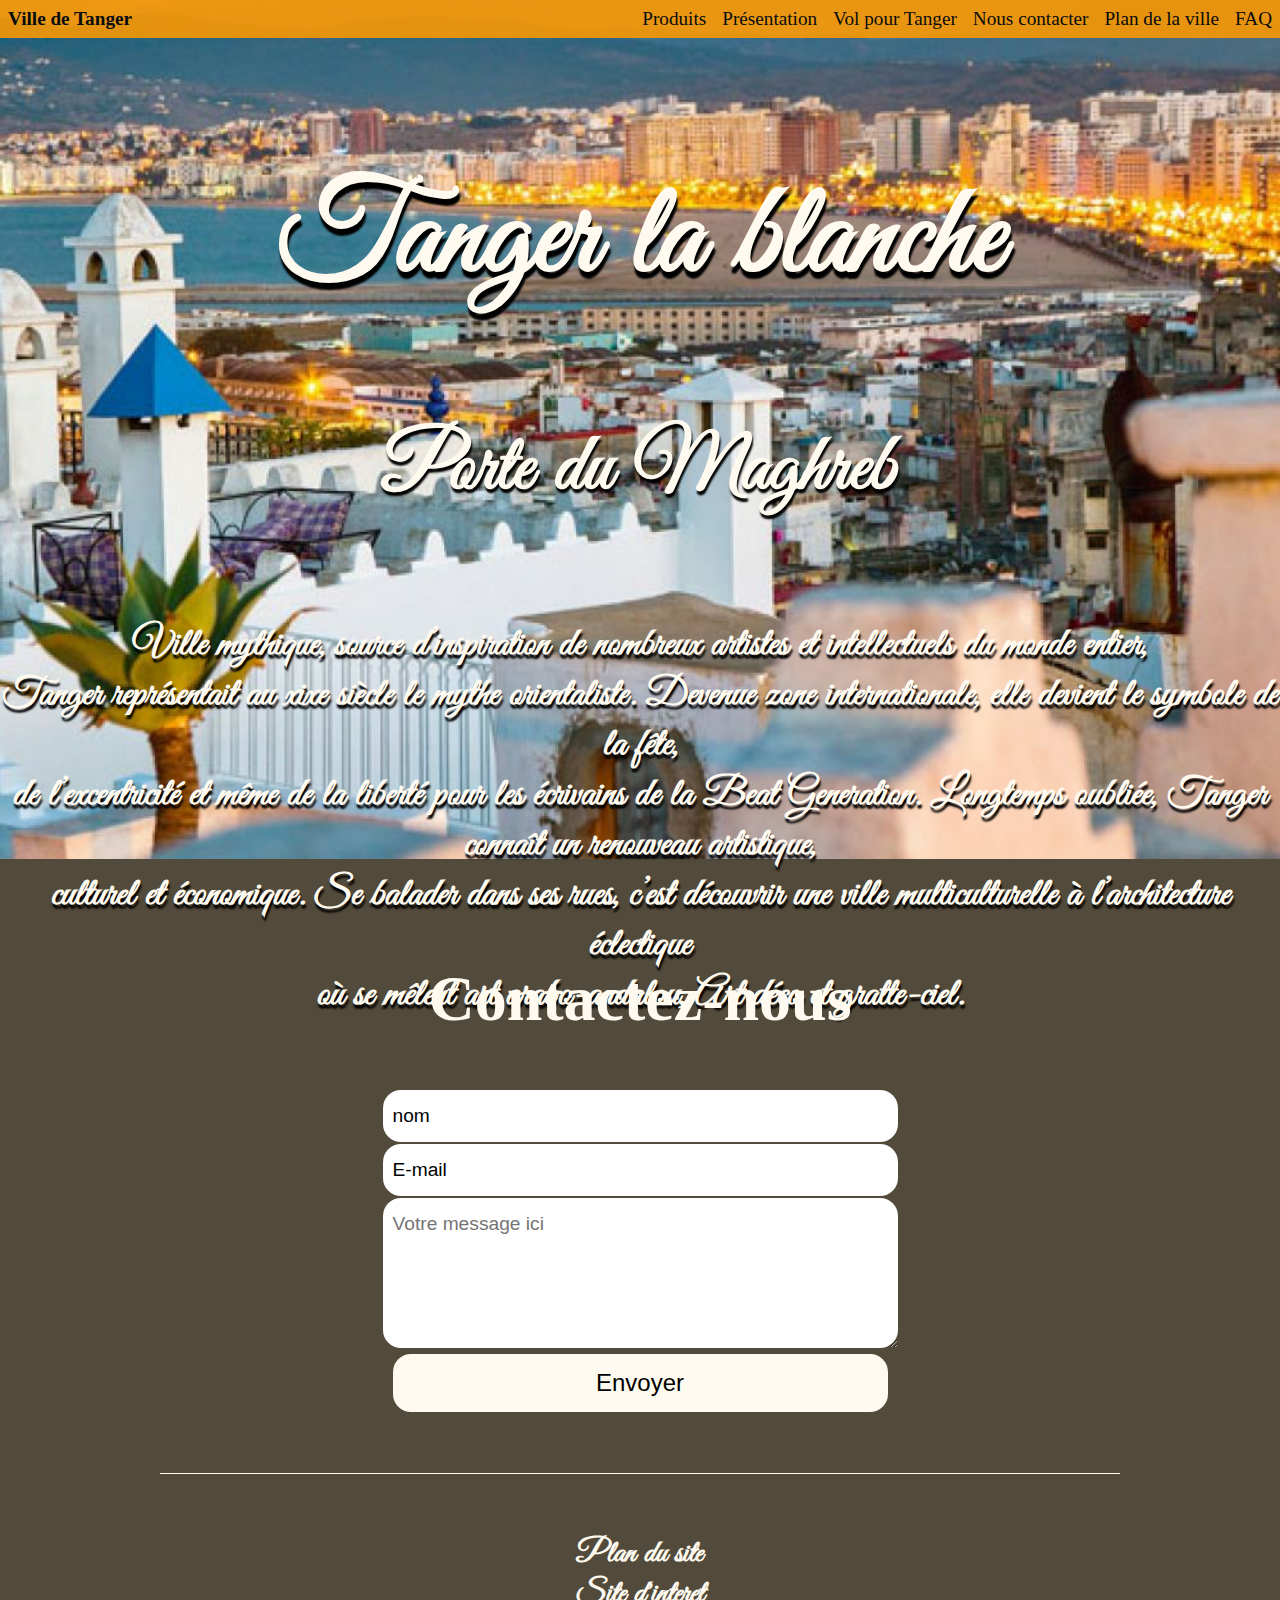
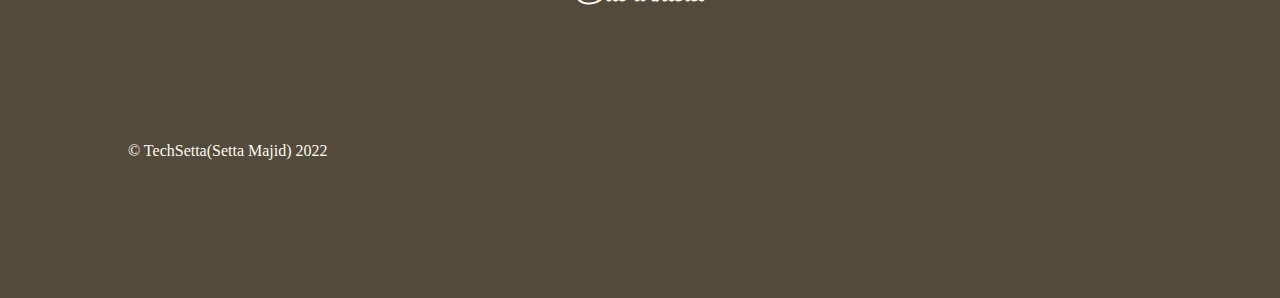
<file: index.html>
<!DOCTYPE html>
<html lang="fr">
<head>

	<meta charset="utf-8">
	<meta name="viewport" content="width=device-width, initial-scale=1">
	<link rel="stylesheet" type="text/css" href="projet.css">
	<title>Voyage à Tanger</title>
</head>
<body>
	<header>
		<nav>
			<ul>
				<li><a href="faq.html">FAQ</a></li>
				<li><a href="plan.html">Plan de la ville</a></li>
				<li ><a href="#contact">Nous contacter</a></li>
				<li id="logo"><a href="Accueil.html">Ville de Tanger</a></li>
				<li ><a href="https://flights.royalairmaroc.com/fr-be/vols-pour-tanger">Vol pour Tanger</a></li>
				<li ><a href="présentation.html">Présentation</a></li>
				<li ><a href="produits.html">Produits</a></li>
			</ul>
		</nav>
		<div id="photo-tanger">
			<h1>Tanger la blanche</h1>
			<div id="premier trait"></div>
			<h3>Porte du Maghreb</h3>
			<div id="texteprincipal"><strong><p>Ville mythique, source d’inspiration de nombreux artistes et intellectuels du monde entier,<br>
			 Tanger représentait au xixe siècle le mythe orientaliste. Devenue zone internationale, elle devient le symbole de la fête,<br>
			  de l’excentricité et même de la liberté pour les écrivains de la Beat Generation. Longtemps oubliée, Tanger connaît un renouveau artistique,<br>
			   culturel et économique. Se balader dans ses rues, c’est découvrir une ville multiculturelle à l’architecture éclectique<br>
			    où se mêlent art arabo-andalou, Art déco et gratte-ciel.</p></strong></div>
		</div>




	</header>
	
	<footer>
		<h2 id="contact">Contactez-nous</h2>
		<form>
			<input type="Text" value="nom">
			<input type="Text" value="E-mail">
			<textarea placeholder="Votre message ici"></textarea>
			<button>Envoyer</button>
		</form>
		<div id="deuxiemeTrait"></div>
		<div><strong><a id="plandusite" href="plandusite.html">Plan du site</a></strong></div>
		<div><strong><a id="plandusite" href="siteintert.html">Site d'interet</a></strong></div>
		<div id="copyrightIcons">
			<div id="copyright">
				<span>© TechSetta(Setta Majid) 2022</span>
			</div>
		</div>

	</footer>

</body>
</html>
</file>
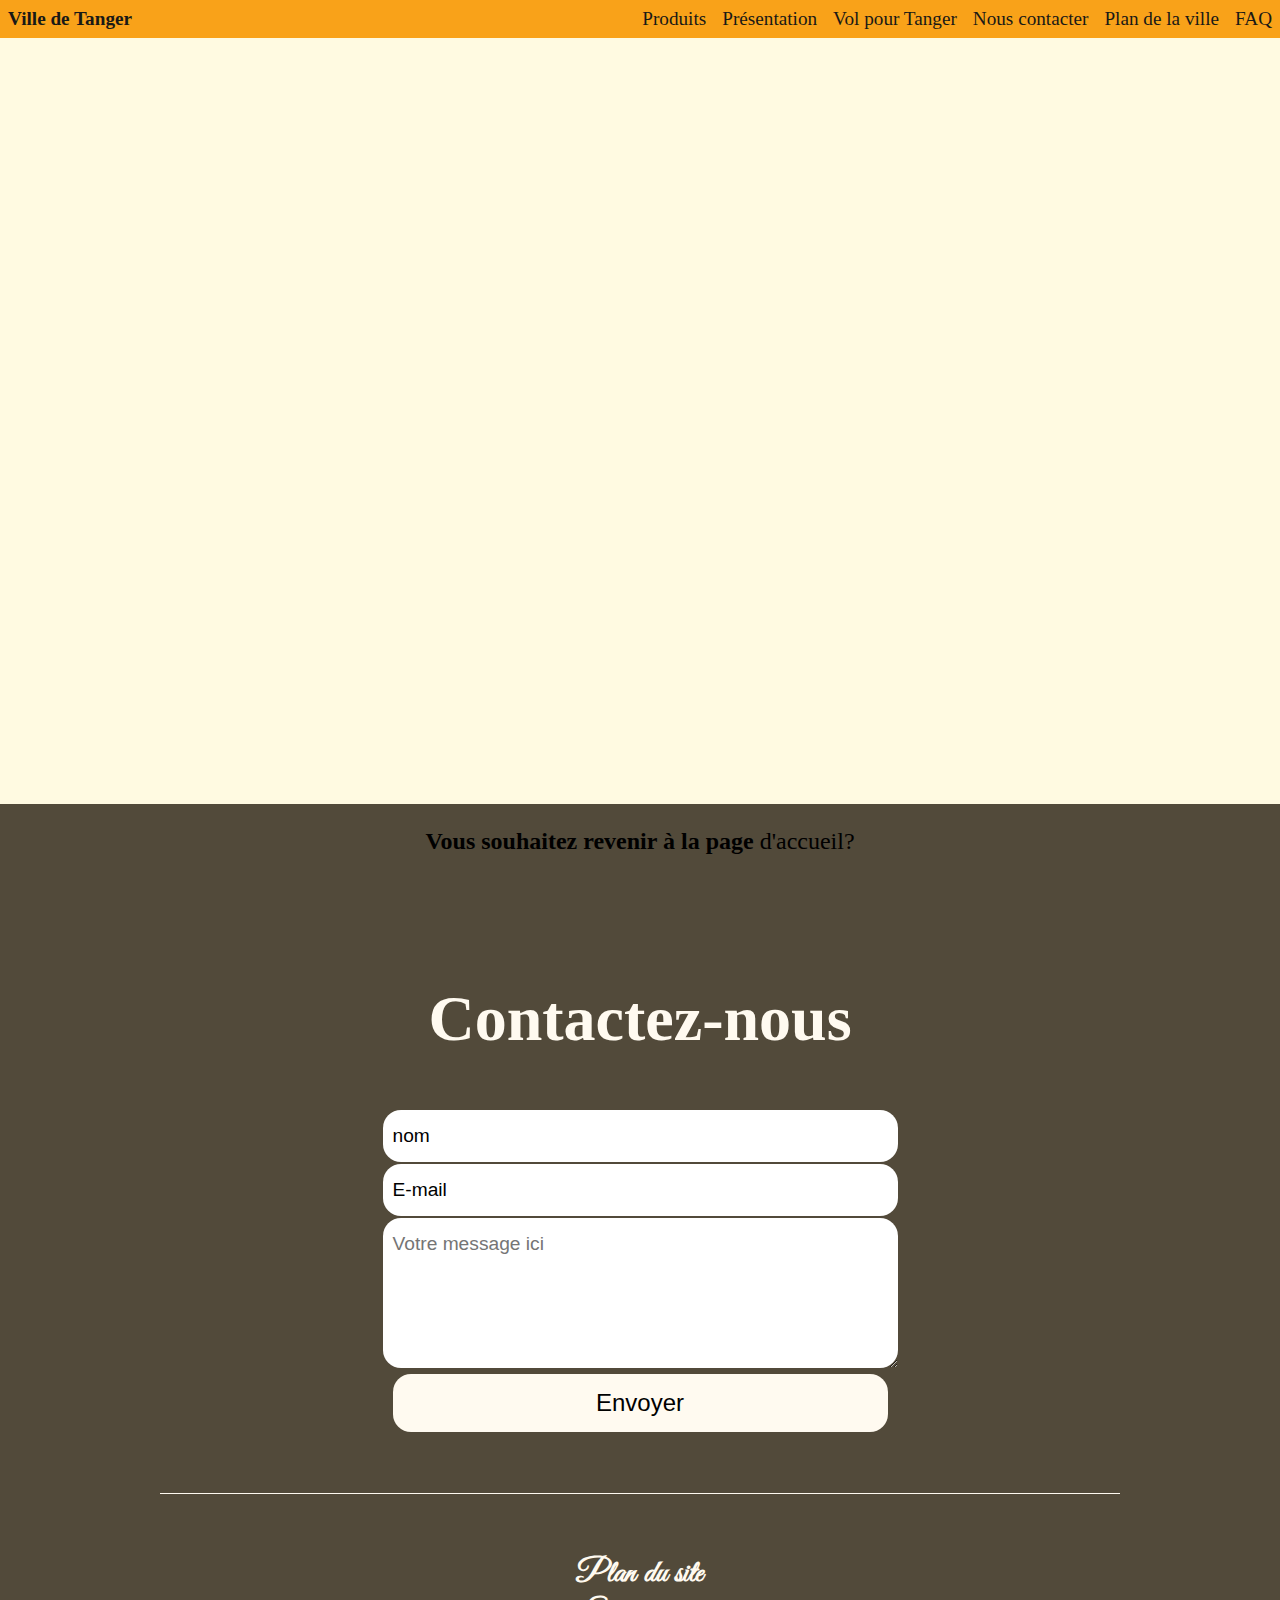
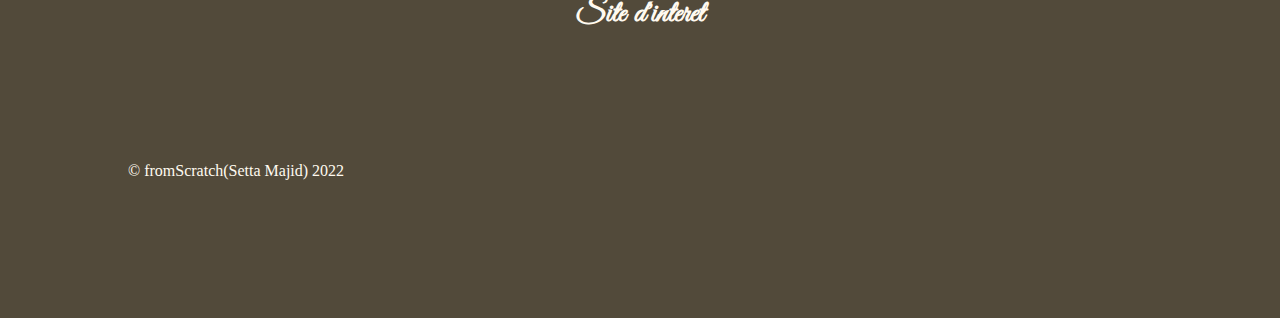
<file: plan.html>
<!DOCTYPE html>
<html>
<head>
	<link rel="stylesheet" type="text/css" href="projet.css">
	<meta charset="utf-8">
	<meta name="viewport" content="width=device-width, initial-scale=1">
	<title>plan de tanger</title>
</head>
<body>
	<header>
	<nav>
			<ul>
				<li><a href="faq.html">FAQ</a></li>
				<li><a href="plan.html">Plan de la ville</a></li>
				<li ><a href="#contact">Nous contacter</a></li>
				<li id="logo"><a href="Accueil.html">Ville de Tanger</a></li>
				<li ><a href="https://flights.royalairmaroc.com/fr-be/vols-pour-tanger">Vol pour Tanger</a></li>
				<li ><a href="présentation.html">Présentation</a></li>
				<li ><a href="produits.html">Produits</a></li>
			</ul>
		</nav>
	</header>	
<div id="plan">	
	<iframe src="https://www.google.com/maps/embed?pb=!1m18!1m12!1m3!1d51799.839528653676!2d-5.869489189412606!3d35.763338821948054!2m3!1f0!2f0!3f0!3m2!1i1024!2i768!4f13.1!3m3!1m2!1s0xd0b875cf04c132d%3A0x76bfc571bfb4e17a!2sTanger%2C%20Maroc!5e0!3m2!1sfr!2sca!4v1653568205727!5m2!1sfr!2sca" width="1600" height="800" style="border:0;" allowfullscreen="" loading="lazy" referrerpolicy="no-referrer-when-downgrade"></iframe>
</div>
	<div id="retouraccueil">
	<p><center><strong>Vous souhaitez revenir à la page</strong><a href="Accueil.html"> d'accueil</a>?</center></p>
	</div>
	<footer>
		<h2 id="contact">Contactez-nous</h2>
		<form>
			<input type="Text" value="nom">
			<input type="Text" value="E-mail">
			<textarea placeholder="Votre message ici"></textarea>
			<button>Envoyer</button>
		</form>
		<div id="deuxiemeTrait"></div>
		<div><center><strong><a id="plandusite" href="plandusite.html">Plan du site</a></strong></center></div>
		<div><strong><a id="plandusite" href="siteintert.html">Site d'interet</a></strong></div>
		<div id="copyrightIcons">
			<div id="copyright">
				<span>© fromScratch(Setta Majid) 2022</span>
			</div>
		</div>
	</footer>

</body>
</html>
</file>
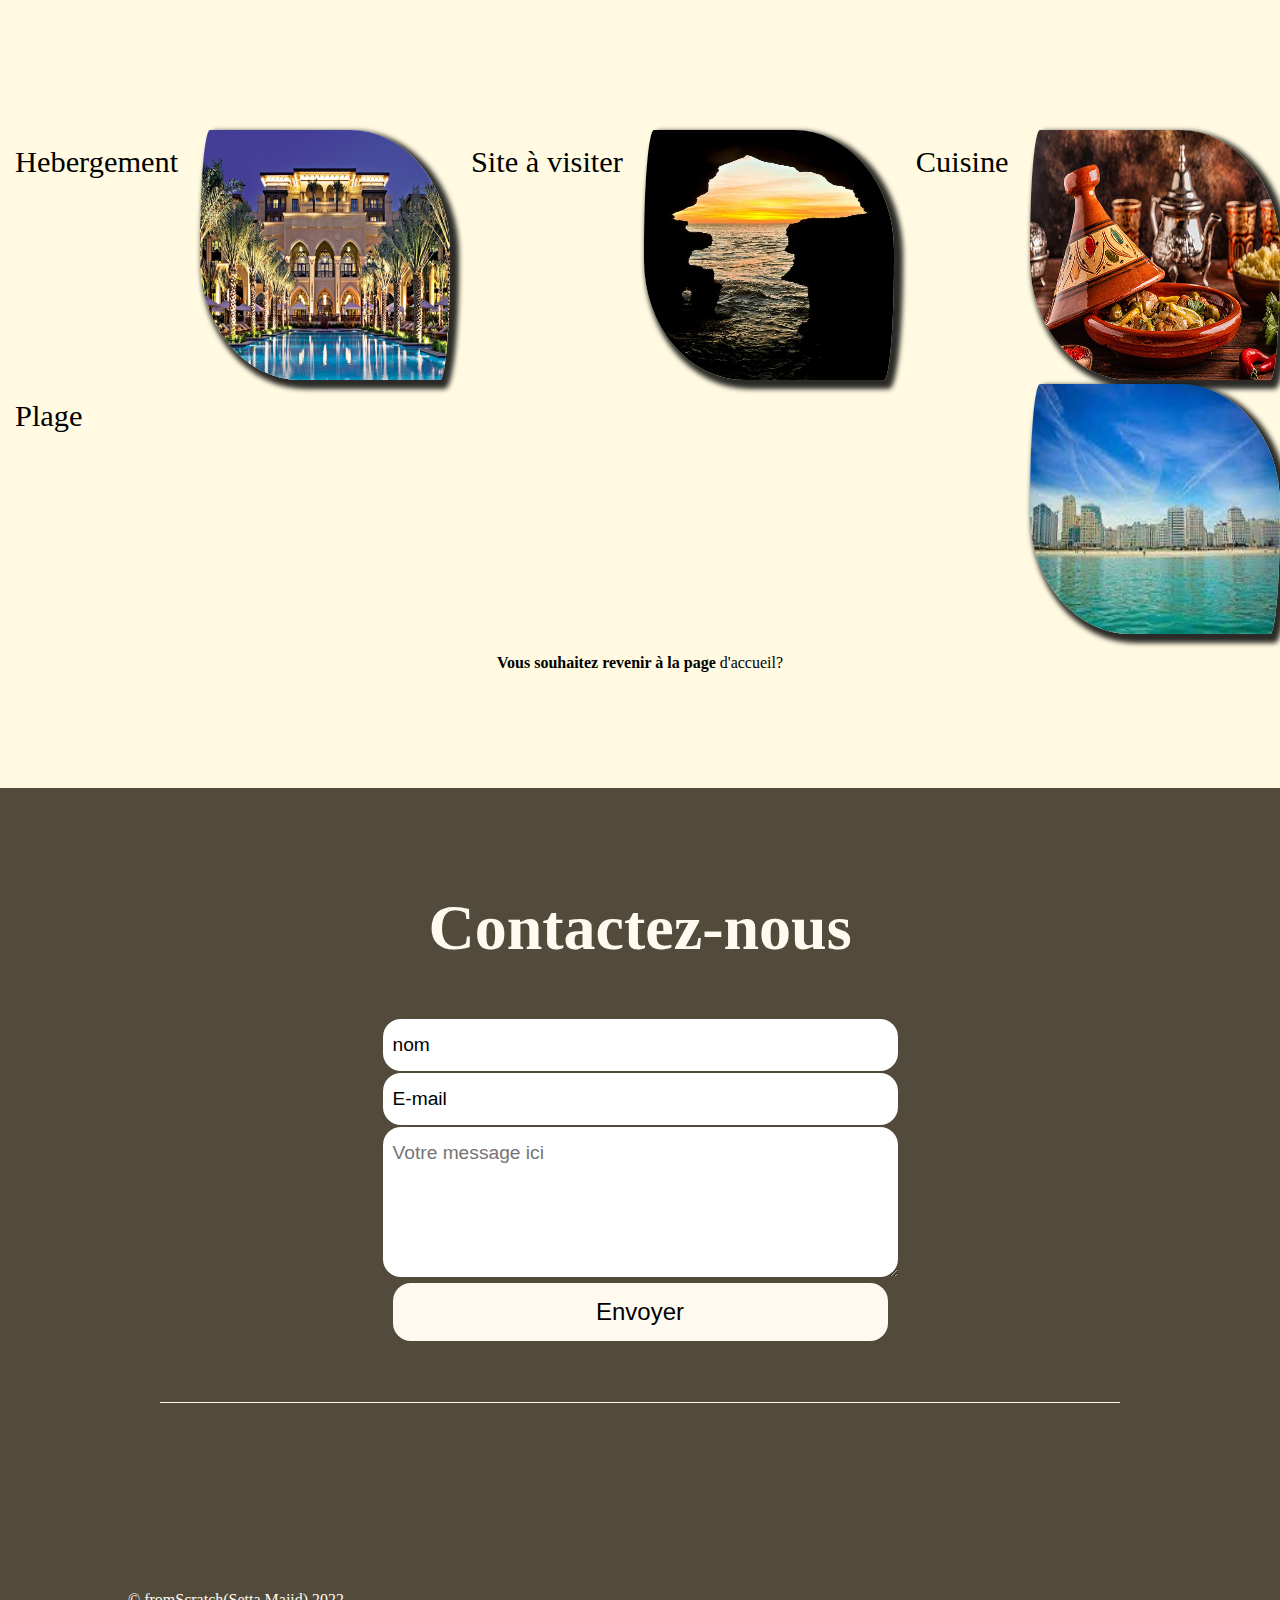
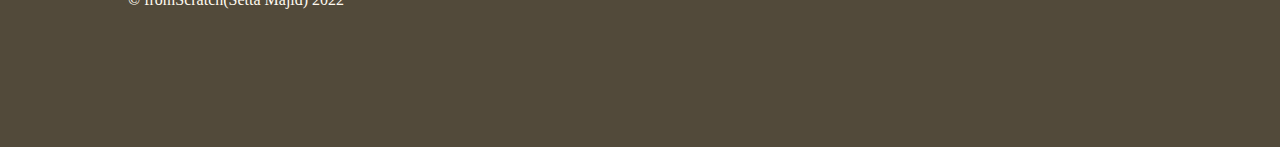
<file: Produits.html>
<!DOCTYPE html>
<html>
<head>
	<meta charset="utf-8">
	<meta name="viewport" content="width=device-width, initial-scale=1">
	<title>Produits</title>
	<link rel="stylesheet" type="text/css" href="projet.css">
</head>
<body>
	<section id="présentation">
	<div class="prestations">
			<h4>Hebergement</h4>
			<a href="https://www.movenpick.com/en/africa/morocco/tangier/hotel-malabata-tanger.html?utm_source=google&utm_medium=local&utm_campaign=hotel-MHR-Malabata-Tanger&y_source=1_MTUzNjI4NjktNzE1LWxvY2F0aW9uLndlYnNpdGU%3D"><img src="./media/cinq-etoiles.jpg" alt="photo-hotel" width="250" height="250"></a>
			<h4>Site à visiter</h4>
			<a href="https://www.infostourismemaroc.com/ville/tanger-maroc/monuments"><img src="./media/site-visite.jpg" alt="photo de tanger" width="250" height="250"></a>
			<h4>Cuisine</h4>
			<a href="https://www.facebook.com/pescadeldia2"><img src="./media/cuisinemarocaine.jpg" alt="photo-cuisine" width="250" height="250"></a>
			<h4>Plage</h4>
			<a href="https://mapcarta.com/fr/W487158391"><img src="./media/phototangerr.jpg" alt="photo-plage" width="250" height="250"></a>
		</div>
		<p><center><strong>Vous souhaitez revenir à la page</strong><a href="Accueil.html"> d'accueil</a>?</center></p>
		</section>

<footer>
		<h2 id="contact">Contactez-nous</h2>
		<form>
			<input type="Text" value="nom">
			<input type="Text" value="E-mail">
			<textarea placeholder="Votre message ici"></textarea>
			<button>Envoyer</button>
		</form>
		<div id="deuxiemeTrait"></div>
		<div id="copyrightIcons">
			<div id="copyright">
				<span>© fromScratch(Setta Majid) 2022</span>
			</div>
		</div>

	</footer>
</body>
</html>
</file>
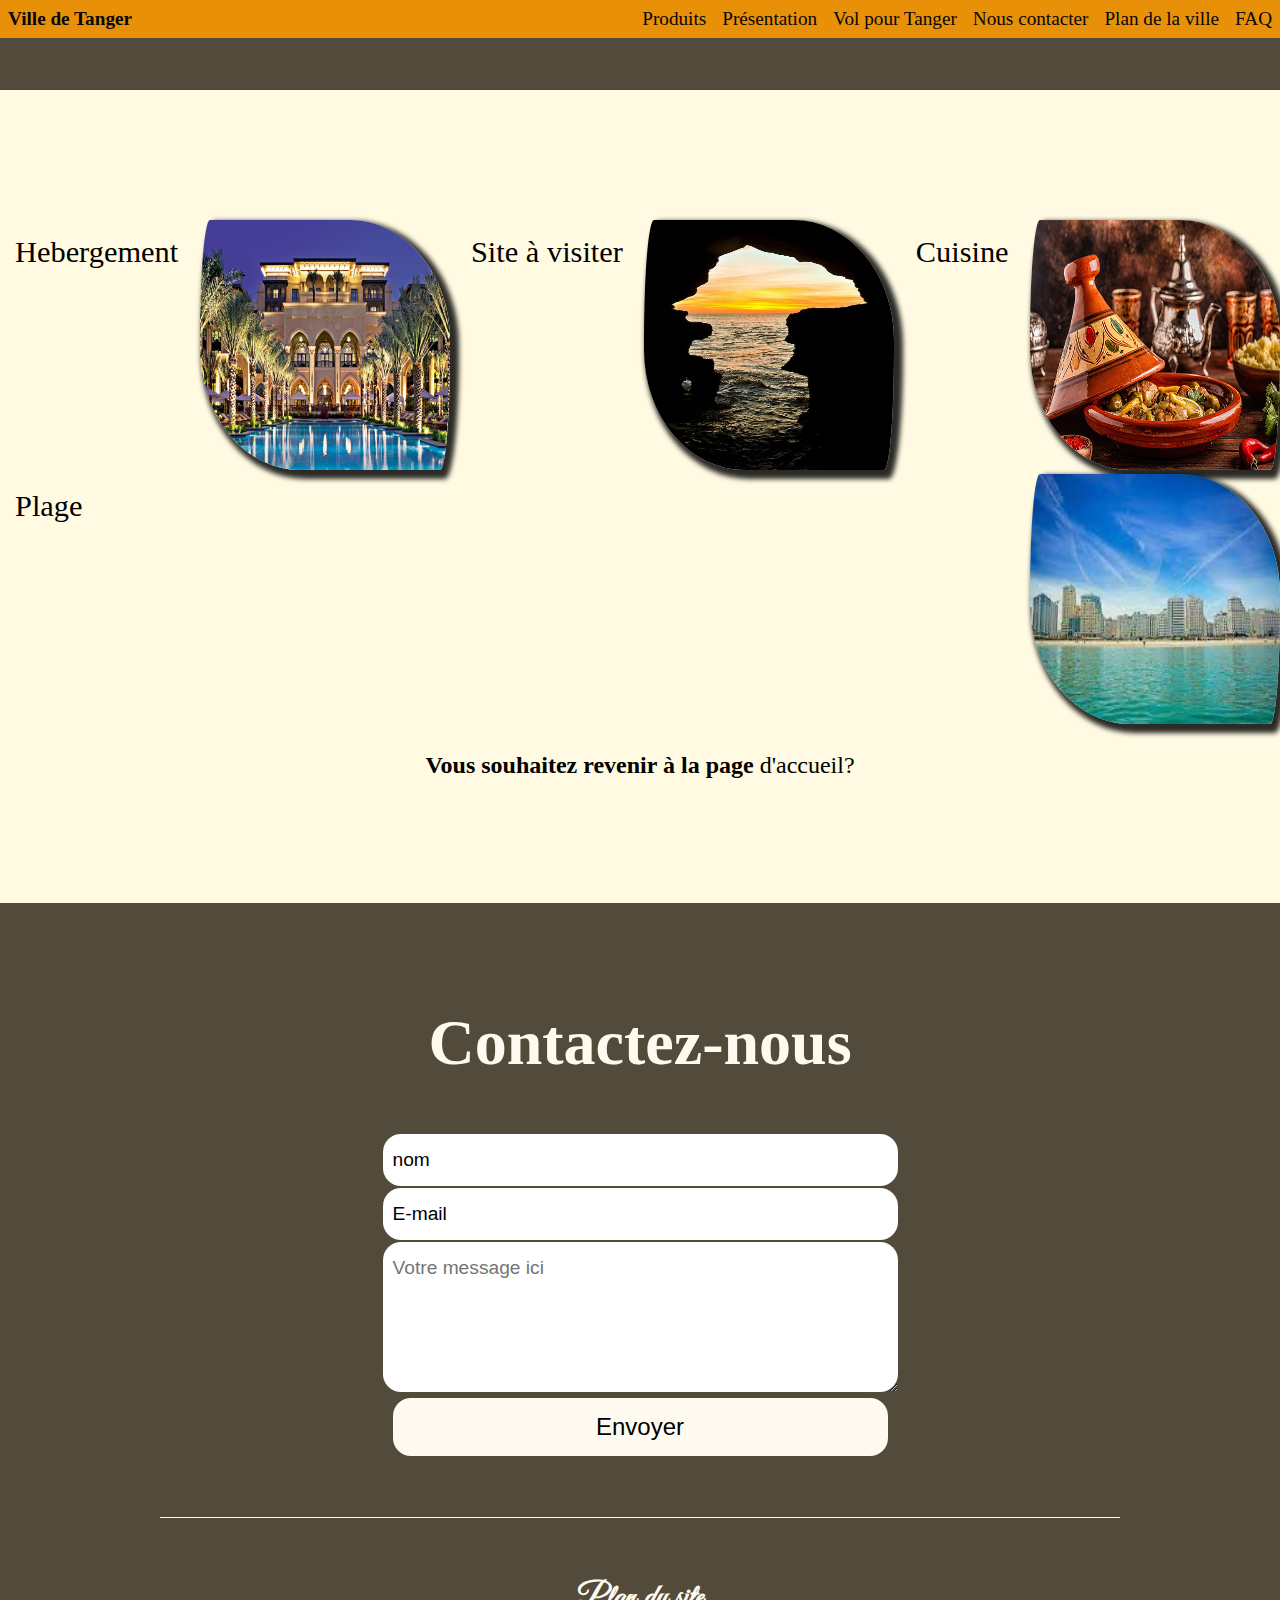
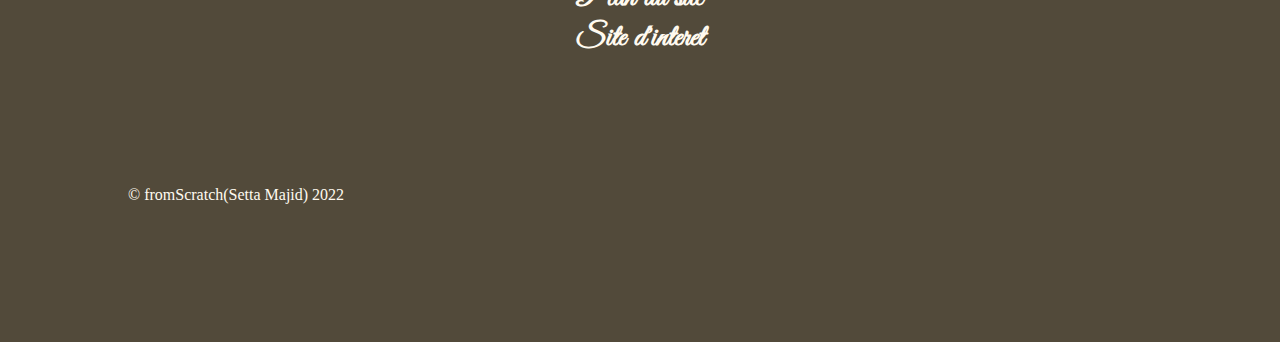
<file: produits.html>
<!DOCTYPE html>
<html>
<head>
	<meta charset="utf-8">
	<meta name="viewport" content="width=device-width, initial-scale=1">
	<title>Produits</title>
	<link rel="stylesheet" type="text/css" href="projet.css">
</head>
<body>
	<header>
	<nav>
			<ul>
				<li><a href="faq.html">FAQ</a></li>
				<li><a href="plan.html">Plan de la ville</a></li>
				<li ><a href="#contact">Nous contacter</a></li>
				<li id="logo"><a href="Accueil.html">Ville de Tanger</a></li>
				<li ><a href="https://flights.royalairmaroc.com/fr-be/vols-pour-tanger">Vol pour Tanger</a></li>
				<li ><a href="présentation.html">Présentation</a></li>
				<li ><a href="produits.html">Produits</a></li>
			</ul>
		</nav>
	</header>
	<br><br><br><br><br>
	<section id="présentation">
	<div class="prestations">
			<h4>Hebergement</h4>
			<a href="https://www.movenpick.com/en/africa/morocco/tangier/hotel-malabata-tanger.html?utm_source=google&utm_medium=local&utm_campaign=hotel-MHR-Malabata-Tanger&y_source=1_MTUzNjI4NjktNzE1LWxvY2F0aW9uLndlYnNpdGU%3D"><img src="./media/cinq-etoiles.jpg" alt="photo-hotel" width="250" height="250"></a>
			<h4>Site à visiter</h4>
			<a href="https://www.infostourismemaroc.com/ville/tanger-maroc/monuments"><img src="./media/site-visite.jpg" alt="photo de tanger" width="250" height="250"></a>
			<h4>Cuisine</h4>
			<a href="https://www.facebook.com/pescadeldia2"><img src="./media/cuisinemarocaine.jpg" alt="photo-cuisine" width="250" height="250"></a>
			<h4>Plage</h4>
			<a href="https://mapcarta.com/fr/W487158391"><img src="./media/phototangerr.jpg" alt="photo-plage" width="250" height="250"></a>
		</div>
		<div id="retouraccueil">
		<p><center><strong>Vous souhaitez revenir à la page</strong><a href="Accueil.html"> d'accueil</a>?</center></p>
		</div>

		</section>

<footer>
		<h2 id="contact">Contactez-nous</h2>
		<form>
			<input type="Text" value="nom">
			<input type="Text" value="E-mail">
			<textarea placeholder="Votre message ici"></textarea>
			<button>Envoyer</button>
		</form>

		<div id="deuxiemeTrait"></div>
<div><strong><a id="plandusite" href="plandusite.html">Plan du site</a></strong></div>
<div><strong><a id="plandusite" href="siteintert.html">Site d'interet</a></strong></div>
		<div id="copyrightIcons">
			<div id="copyright">
				<span>© fromScratch(Setta Majid) 2022</span>
			</div>
		</div>

	</footer>
</body>
</html>
</file>
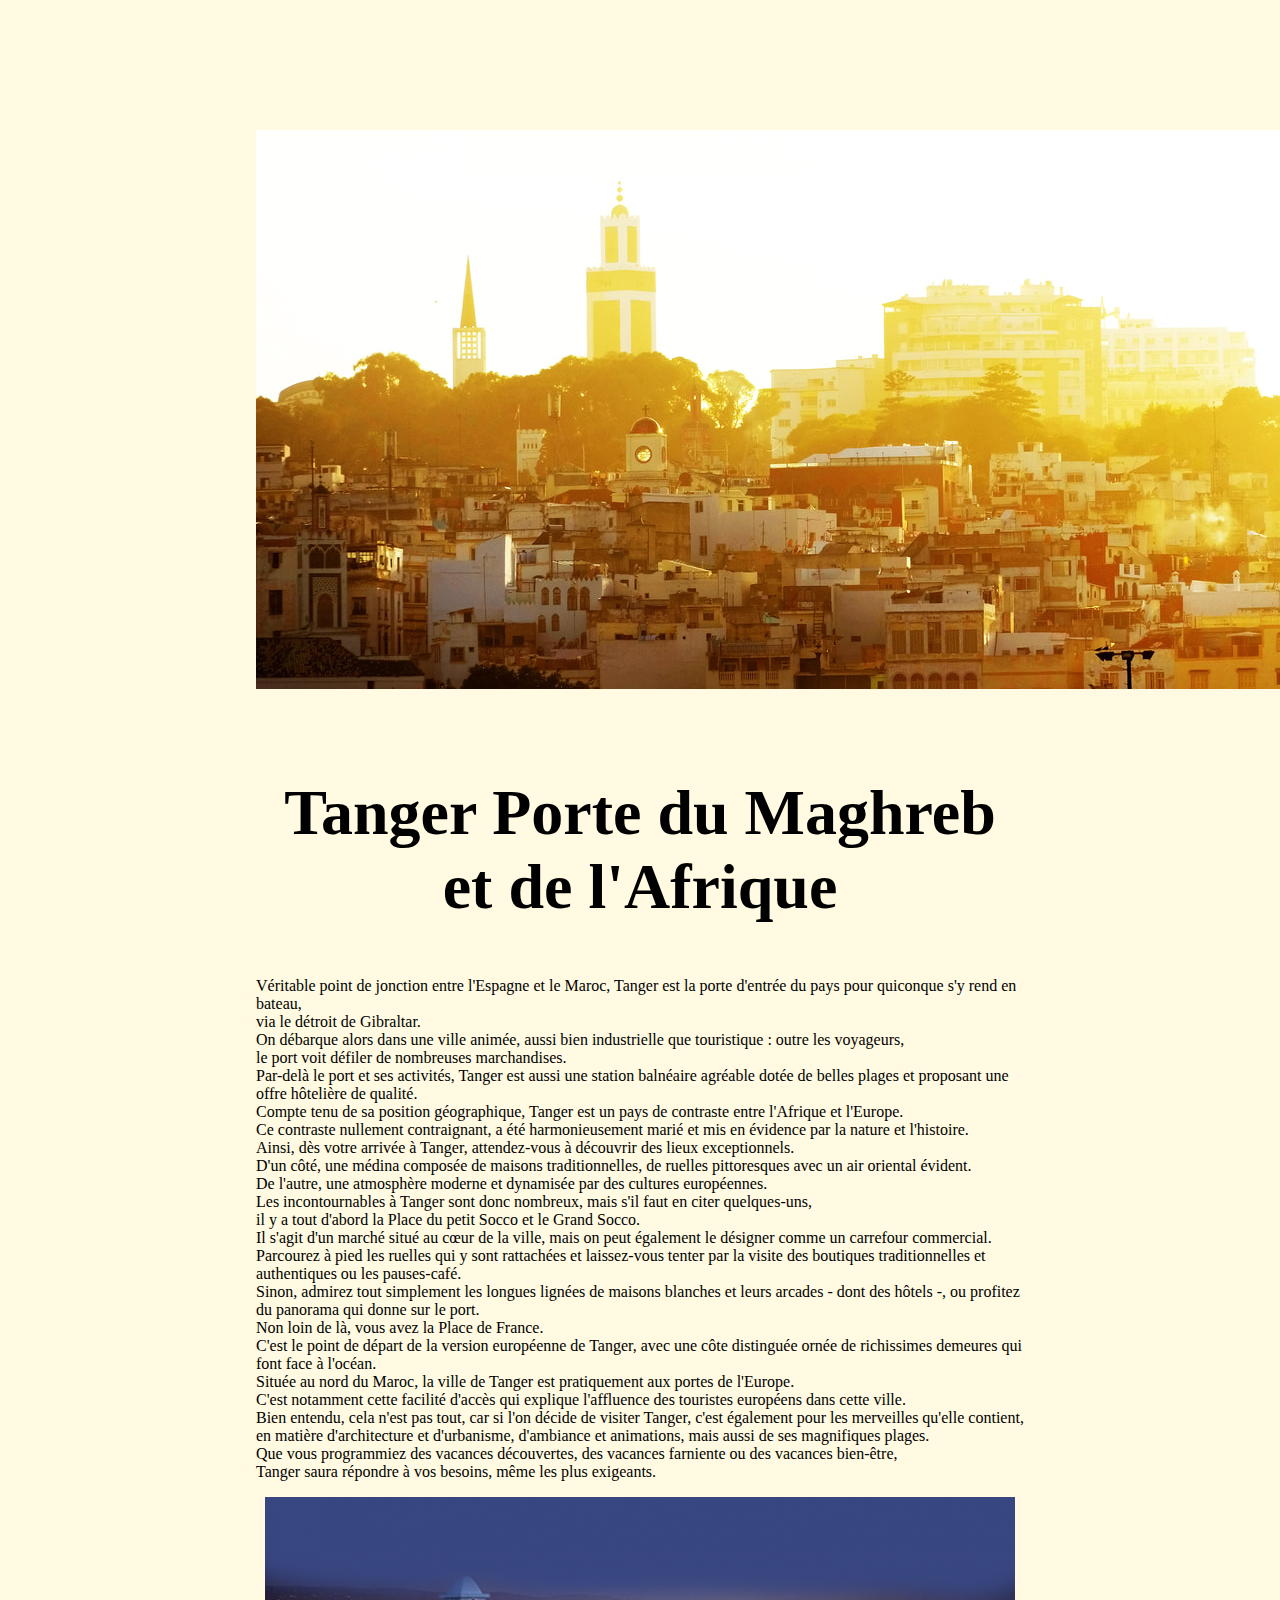
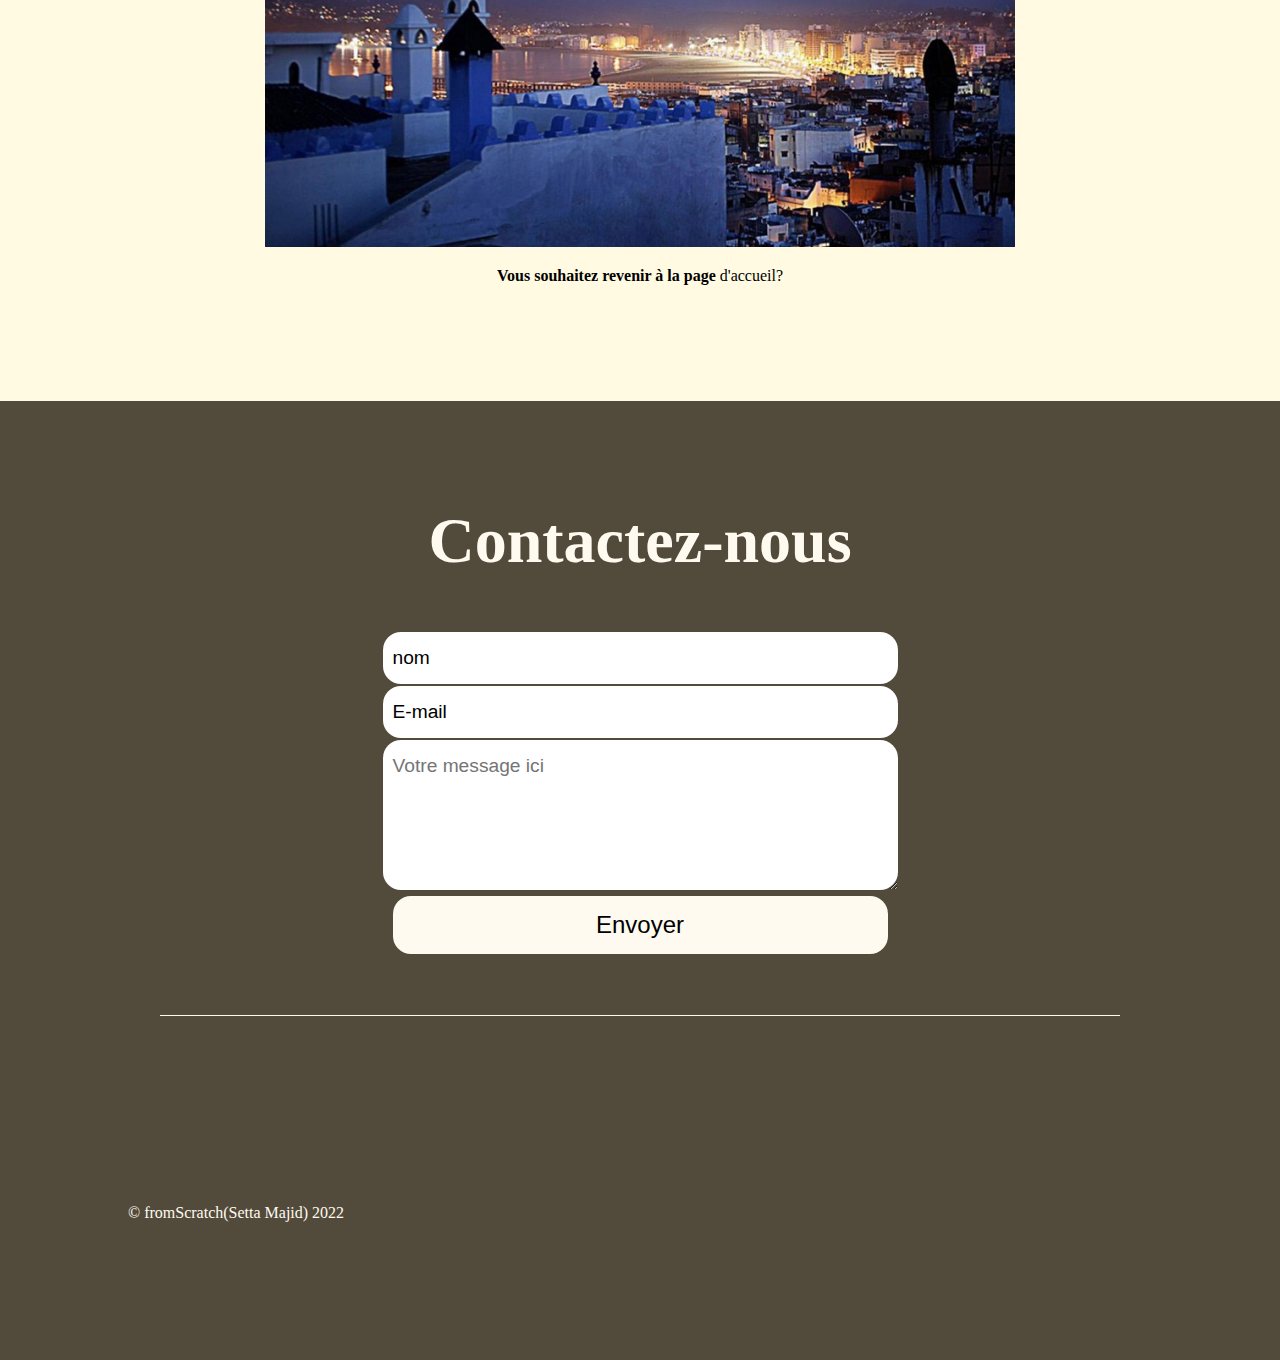
<file: Présentation.html>
<!DOCTYPE html>
<html>
<head>
	<link rel="stylesheet" type="text/css" href="projet.css">
	<meta charset="utf-8">
	<meta name="viewport" content="width=device-width, initial-scale=1">
	<title>Page présentation</title>
</head>
<body>
	<section id="présentation">
		<div id="Texte-intro">
			<center><img src="./media/tinjis1.jpg"></center>
	<h2>Tanger Porte du Maghreb et de l'Afrique</h2>
			<p>Véritable point de jonction entre l'Espagne et le Maroc, Tanger est la porte d'entrée du pays pour quiconque s'y rend en bateau,<br>
			 via le détroit de Gibraltar.<br>
			 On débarque alors dans une ville animée, aussi bien industrielle que touristique : outre les voyageurs,<br>
			 le port voit défiler de nombreuses marchandises.<br>
Par-delà le port et ses activités, Tanger est aussi une station balnéaire agréable dotée de belles plages et proposant une offre hôtelière de qualité.<br>
 Compte tenu de sa position géographique, Tanger est un pays de contraste entre l'Afrique et l'Europe.<br>
  Ce contraste nullement contraignant, a été harmonieusement marié et mis en évidence par la nature et l'histoire.<br>
Ainsi, dès votre arrivée à Tanger, attendez-vous à découvrir des lieux exceptionnels.<br>
 D'un côté, une médina composée de maisons traditionnelles, de ruelles pittoresques avec un air oriental évident.<br>
  De l'autre, une atmosphère moderne et dynamisée par des cultures européennes.<br>
   Les incontournables à Tanger sont donc nombreux, mais s'il faut en citer quelques-uns,<br>
    il y a tout d'abord la Place du petit Socco et le Grand Socco.<br>
     Il s'agit d'un marché situé au cœur de la ville, mais on peut également le désigner comme un carrefour commercial.<br>
      Parcourez à pied les ruelles qui y sont rattachées et laissez-vous tenter par la visite des boutiques traditionnelles et authentiques ou les pauses-café.<br>
      Sinon, admirez tout simplement les longues lignées de maisons blanches et leurs arcades - dont des hôtels -, ou profitez du panorama qui donne sur le port.<br>
       Non loin de là, vous avez la Place de France.<br>
        C'est le point de départ de la version européenne de Tanger, avec une côte distinguée ornée de richissimes demeures qui font face à l'océan.<br>
Située au nord du Maroc, la ville de Tanger est pratiquement aux portes de l'Europe.<br>
 C'est notamment cette facilité d'accès qui explique l'affluence des touristes européens dans cette ville.<br>
  Bien entendu, cela n'est pas tout, car si l'on décide de visiter Tanger, c'est également pour les merveilles qu'elle contient,<br>
   en matière d'architecture et d'urbanisme, d'ambiance et animations, mais aussi de ses magnifiques plages.<br>
    Que vous programmiez des vacances découvertes, des vacances farniente ou des vacances bien-être,<br>
     Tanger saura répondre à vos besoins, même les plus exigeants.</p>
</div>
<center><img src="./media/tinjis.png"></center>
<p><center><strong>Vous souhaitez revenir à la page</strong><a href="Accueil.html"> d'accueil</a>?</center></p>
</section>

<footer>
		<h2 id="contact">Contactez-nous</h2>
		<form>
			<input type="Text" value="nom">
			<input type="Text" value="E-mail">
			<textarea placeholder="Votre message ici"></textarea>
			<button>Envoyer</button>
		</form>
		<div id="deuxiemeTrait"></div>
		<div id="copyrightIcons">
			<div id="copyright">
				<span>© fromScratch(Setta Majid) 2022</span>
			</div>
		</div>
	</footer>
</body>
</html>
</file>
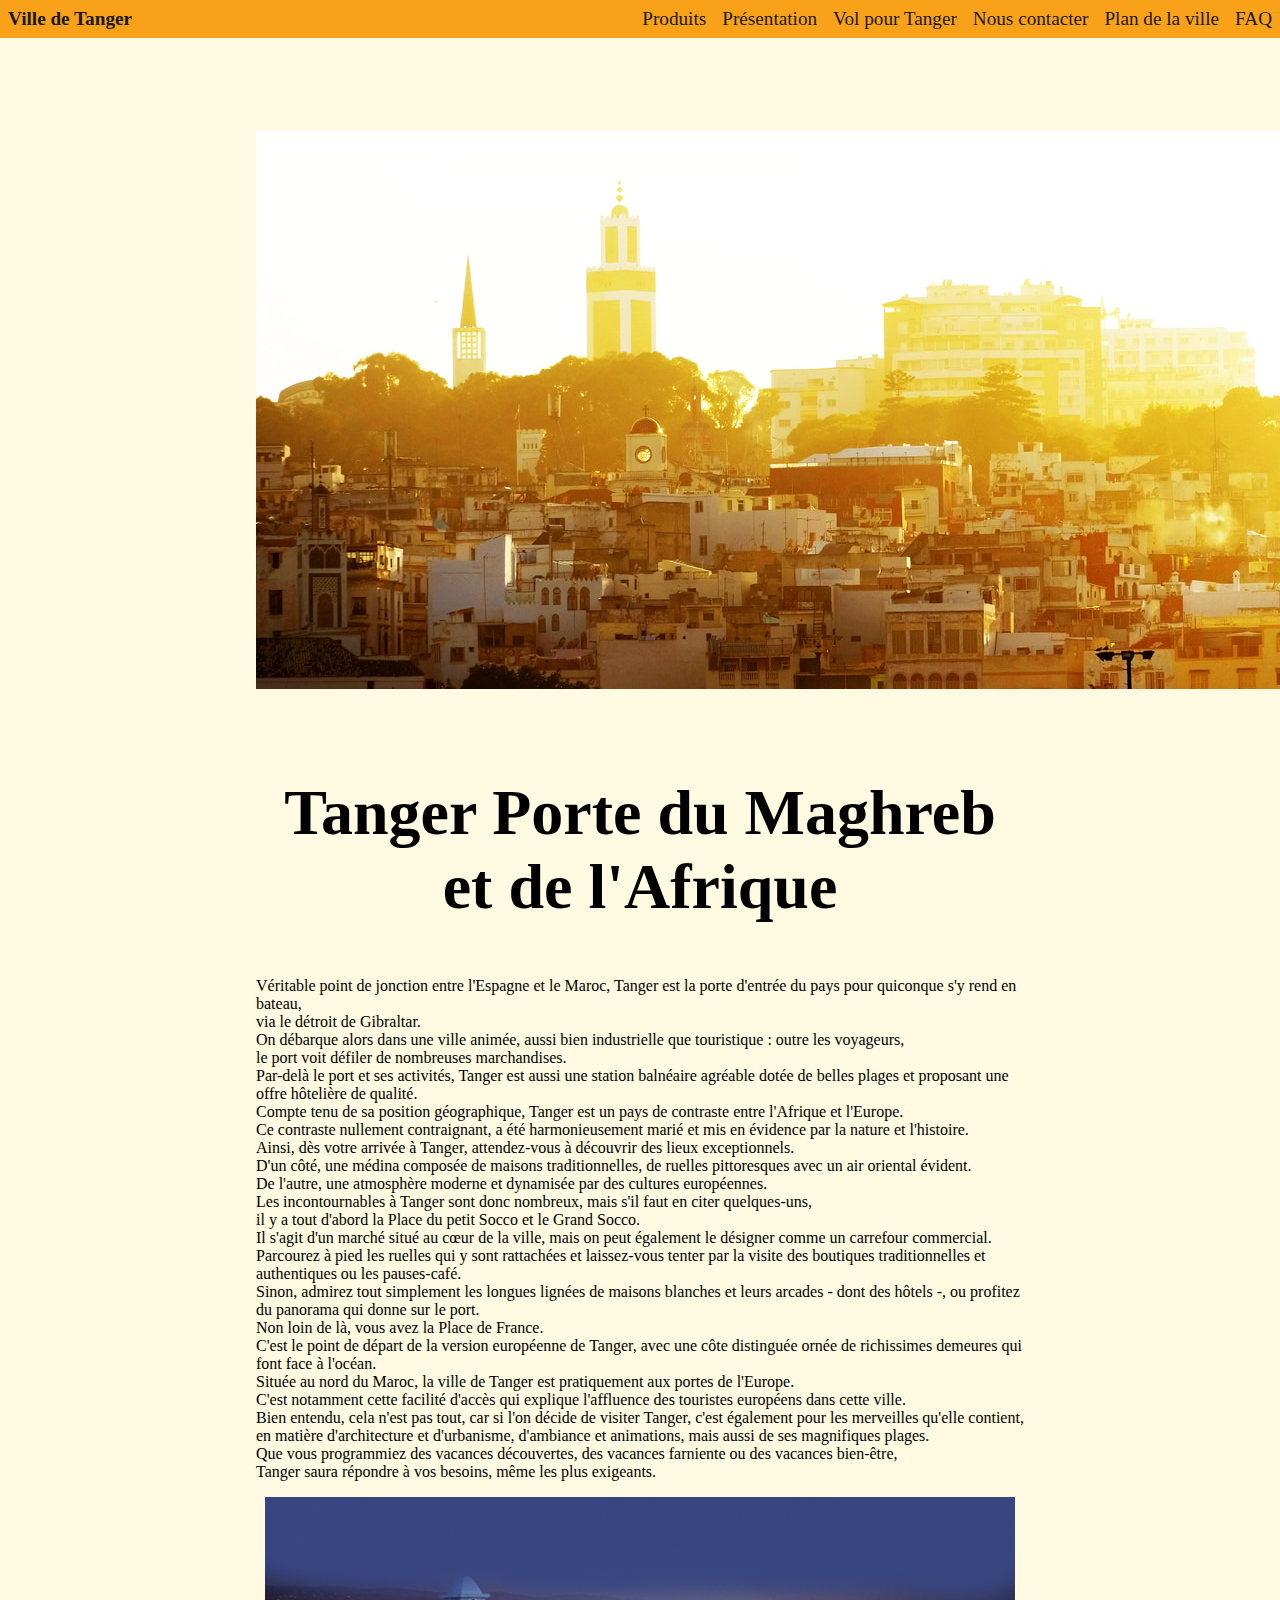
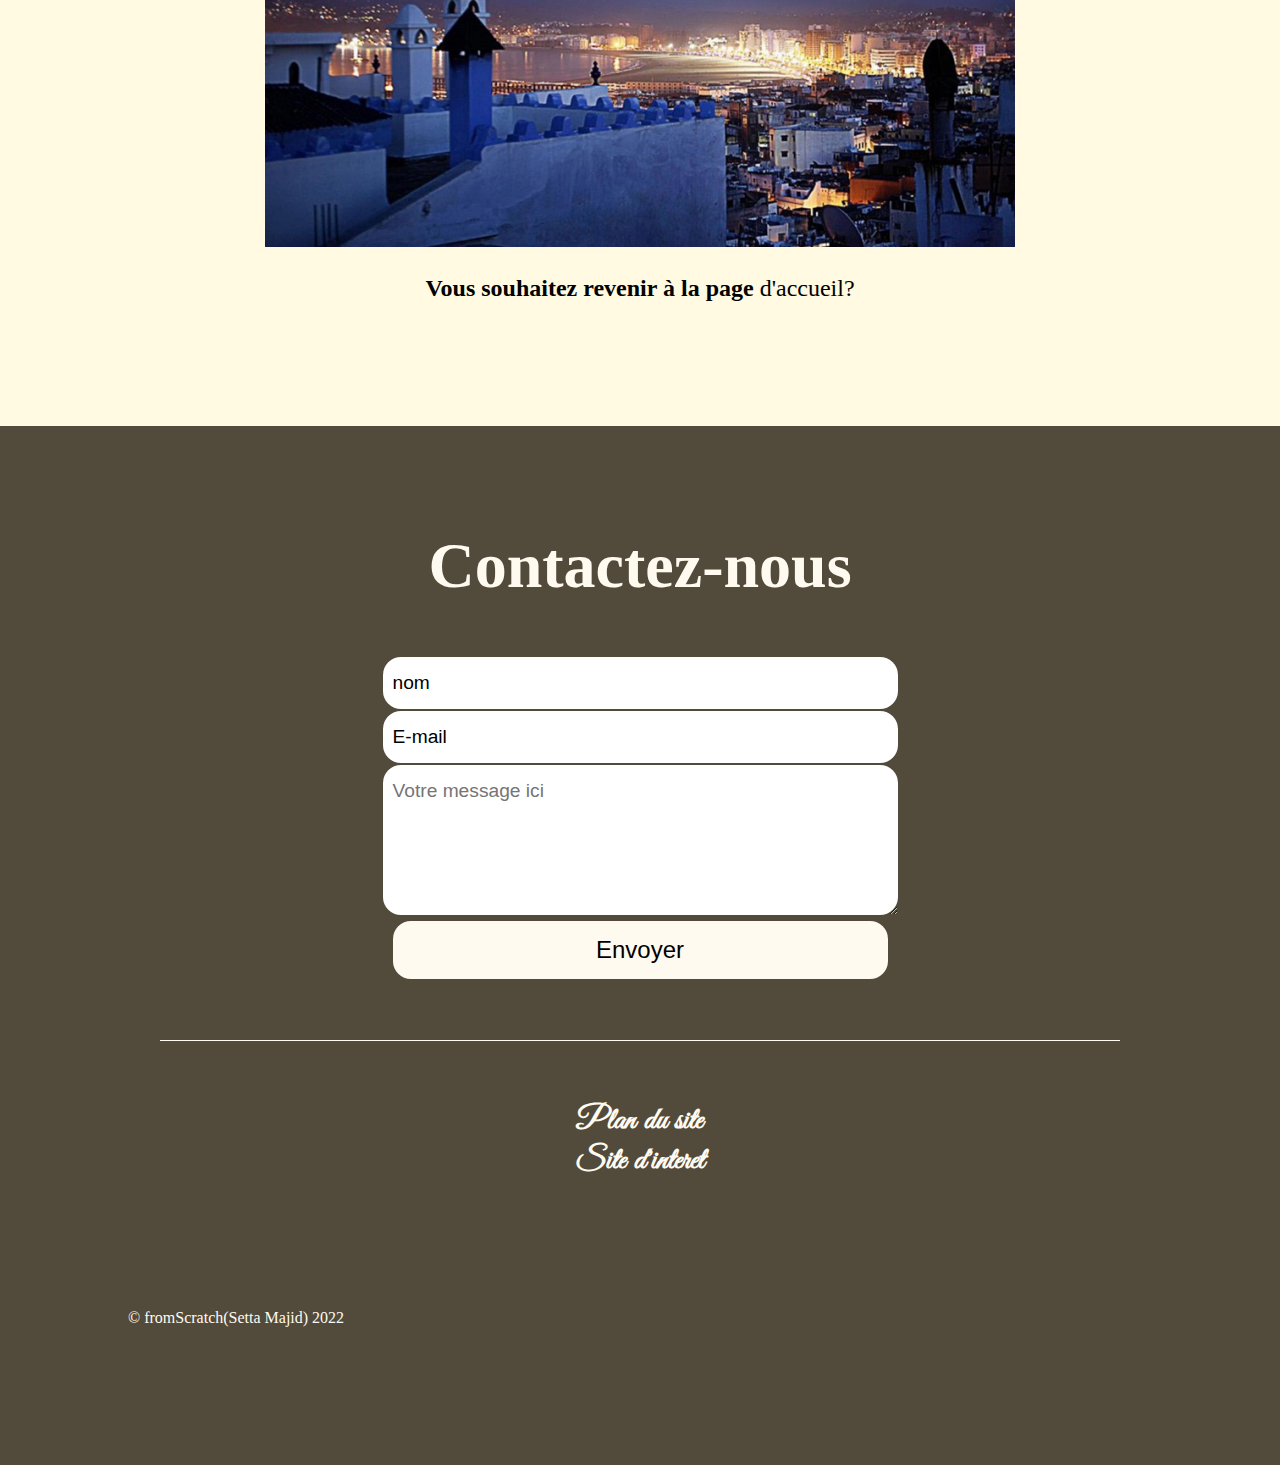
<file: présentation.html>
<!DOCTYPE html>
<html>
<head>
	<link rel="stylesheet" type="text/css" href="projet.css">
	<meta charset="utf-8">
	<meta name="viewport" content="width=device-width, initial-scale=1">
	<title>Page présentation</title>
</head>
<body>
	<header>
	<nav>
			<ul>
				<li><a href="faq.html">FAQ</a></li>
				<li><a href="plan.html">Plan de la ville</a></li>
				<li ><a href="#contact">Nous contacter</a></li>
				<li id="logo"><a href="Accueil.html">Ville de Tanger</a></li>
				<li ><a href="https://flights.royalairmaroc.com/fr-be/vols-pour-tanger">Vol pour Tanger</a></li>
				<li ><a href="présentation.html">Présentation</a></li>
				<li ><a href="produits.html">Produits</a></li>
			</ul>
		</nav>
	</header>	
	<section id="présentation">
		<div id="Texte-intro">
			<center><img src="./media/tinjis1.jpg"></center>
	<h2>Tanger Porte du Maghreb et de l'Afrique</h2>
			<p>Véritable point de jonction entre l'Espagne et le Maroc, Tanger est la porte d'entrée du pays pour quiconque s'y rend en bateau,<br>
			 via le détroit de Gibraltar.<br>
			 On débarque alors dans une ville animée, aussi bien industrielle que touristique : outre les voyageurs,<br>
			 le port voit défiler de nombreuses marchandises.<br>
Par-delà le port et ses activités, Tanger est aussi une station balnéaire agréable dotée de belles plages et proposant une offre hôtelière de qualité.<br>
 Compte tenu de sa position géographique, Tanger est un pays de contraste entre l'Afrique et l'Europe.<br>
  Ce contraste nullement contraignant, a été harmonieusement marié et mis en évidence par la nature et l'histoire.<br>
Ainsi, dès votre arrivée à Tanger, attendez-vous à découvrir des lieux exceptionnels.<br>
 D'un côté, une médina composée de maisons traditionnelles, de ruelles pittoresques avec un air oriental évident.<br>
  De l'autre, une atmosphère moderne et dynamisée par des cultures européennes.<br>
   Les incontournables à Tanger sont donc nombreux, mais s'il faut en citer quelques-uns,<br>
    il y a tout d'abord la Place du petit Socco et le Grand Socco.<br>
     Il s'agit d'un marché situé au cœur de la ville, mais on peut également le désigner comme un carrefour commercial.<br>
      Parcourez à pied les ruelles qui y sont rattachées et laissez-vous tenter par la visite des boutiques traditionnelles et authentiques ou les pauses-café.<br>
      Sinon, admirez tout simplement les longues lignées de maisons blanches et leurs arcades - dont des hôtels -, ou profitez du panorama qui donne sur le port.<br>
       Non loin de là, vous avez la Place de France.<br>
        C'est le point de départ de la version européenne de Tanger, avec une côte distinguée ornée de richissimes demeures qui font face à l'océan.<br>
Située au nord du Maroc, la ville de Tanger est pratiquement aux portes de l'Europe.<br>
 C'est notamment cette facilité d'accès qui explique l'affluence des touristes européens dans cette ville.<br>
  Bien entendu, cela n'est pas tout, car si l'on décide de visiter Tanger, c'est également pour les merveilles qu'elle contient,<br>
   en matière d'architecture et d'urbanisme, d'ambiance et animations, mais aussi de ses magnifiques plages.<br>
    Que vous programmiez des vacances découvertes, des vacances farniente ou des vacances bien-être,<br>
     Tanger saura répondre à vos besoins, même les plus exigeants.</p>
</div>
<center><img src="./media/tinjis.png"></center>
<div id="retouraccueil">
<p><center><strong>Vous souhaitez revenir à la page</strong><a href="Accueil.html"> d'accueil</a>?</center></p>
</div>
</section>

<footer>
		<h2 id="contact">Contactez-nous</h2>
		<form>
			<input type="Text" value="nom">
			<input type="Text" value="E-mail">
			<textarea placeholder="Votre message ici"></textarea>
			<button>Envoyer</button>
		</form>
		<div id="deuxiemeTrait"></div>
		<div><strong><a id="plandusite" href="plandusite.html">Plan du site</a></strong></div>
		<div><strong><a id="plandusite" href="siteintert.html">Site d'interet</a></strong></div>
		<div id="copyrightIcons">
			<div id="copyright">
				<span>© fromScratch(Setta Majid) 2022</span>
			</div>
		</div>
	</footer>
</body>
</html>
</file>
<file: projet.css>
@font-face { 
 	font-family: "Great Vibes";
 	src: url("./media/GreatVibes-Regular.ttf") format("truetype") ;
 	}
 	html{
 		scroll-behavior: smooth;
 	}
 body {
 	padding: 0;
 	margin: 0;
 }
 section
 {
 	padding:40px ;
 }

body h1 {
	font-family: Great Vibes, sans-serif;
	text-align: center;
	font-size: 8em;
	margin-top: 100px;
	color: floralwhite;
	text-shadow: 1px 7px 2px black;
}
body h3 {
	font-family: Great Vibes, sans-serif;
	text-align: center;
	font-size: 5em;
	margin-top: 100px;
	color: floralwhite;
	text-shadow: 1px 4px 2px black;
}
#texteprincipal {
	font-family: Great Vibes, sans-serif;
	text-align: center;
	font-size: 2.5em;
	margin-top: 100px;
	color: floralwhite;
	text-shadow: 1px 4px 2px black;
}
ul {
	margin: 0;
	padding: 0;
}
li {
	list-style-type: none;
}
h2 {
	font-family: "Dancing script", cursive;
	text-align: center;
	padding-top: 30px;
	font-size: 4em;
}
a {
	text-decoration: none;
	color: black;
}
nav {
	overflow: hidden;
	background-color: #F99804 ;
	position: fixed;
	width: 100%;
	opacity: 0.9;
}

header ul {
	font-family: "Dancing script", cursive;
}

header li {
float: right;
font-size: 1.2em;
}
header li a {
	text-decoration: none;
	display: block;
	text-align: center;
	padding: 8px 8px;
}
#logo {
	font-family: "Dancing script", cursive;
	font-weight: bold;
	float: left;
}
#photo-tanger {
	padding-top: 60px;
	background: url(./media/photo-tanger.jpg) no-repeat fixed 50% 50%;
	background-size: cover;
	height: 799px;
}
#présentation {
	background-color: #FFFAE1;
	padding: 130px 0px 100px 0;
}
#Texte-intro {
	padding: 0px 20%;
	font-family: "Dancing script", cursive;
}
.prestations{
	display: flex;
	flex-wrap: wrap;
	justify-content: space-between;
	padding: 30 px 10%;
}
.prestations h4{
	font-family: "Dancing Script", cursive;
	text-align: center;
	font-size: 1.9em;
	margin: 15px;
	font-weight: 300;
}
.prestations img{
	border-radius: 10px 100px / 120px;
	box-shadow: 5px 5px 5px 4px rgba(0,0,0,0.83);
}
.prestations img:hover {
	opacity: 0.5;
	transform: scale(1.05);
	transition: 0.5s ease-in-out;
}
footer {
	background-color: #524A3A;
	color: floralwhite;
	padding: 20px 0 10px 0;
	text-align: center;
}
form {
	margin: 0 auto;
	max-width: 900px;
}
input, button, textarea {
	border: none;
	width: 55%;
	padding: 15px 10px;
	margin: 1px 0;
	font-size: 1.2em;
	font-family: "advent Pro", sans-serif;
	border-radius: 18px;
}
textarea {
	height: 120px;
}
button {
	font-size: 1.5em;
	background-color: floralwhite;
}
button:hover {
	background-color: red;
	color: floralwhite;
	cursor: pointer;
	transition: 0.4s ease-in-out;
}
#copyright {
	width: 50%;
	text-align: left;
	color: floralwhite;
	padding: 10%;
}
#deuxiemeTrait {
	height: 1px;
	width: 75%;
	background-color: floralwhite;
	margin: 60px auto;

}
#plandusite
{
	font-size: 2em;
	color: floralwhite;
	font-family: Great Vibes, sans-serif;
}

#plandusite1 {
		margin-top: 100px;
		text-align: center;
		font-size: 5em;
		font-family: Great Vibes, sans-serif;
		padding: 30px 0px 100px 0;
}

#plandusite1 a {
	color: floralwhite;
}
#retouraccueil {
	font-size: 1.5em;
}

/**********************FAQ**********************/
body {
  background-color: #524A3A;
}
.layout {
  width: 600px;
  margin: auto;
}
.accordion {
  padding: 10px;
  margin-top: 10px;
  margin-bottom: 10px;
  background: floralwhite;
  border-radius: 10px;
}
.accordion__question p {
  margin: 5px;
  padding: 0;
  font-family: verdana;
  font-size: 25px;
}
#plan {
	background-color: #FFFAE1;
	padding: 10 px 0px 100px 0;
</file>
